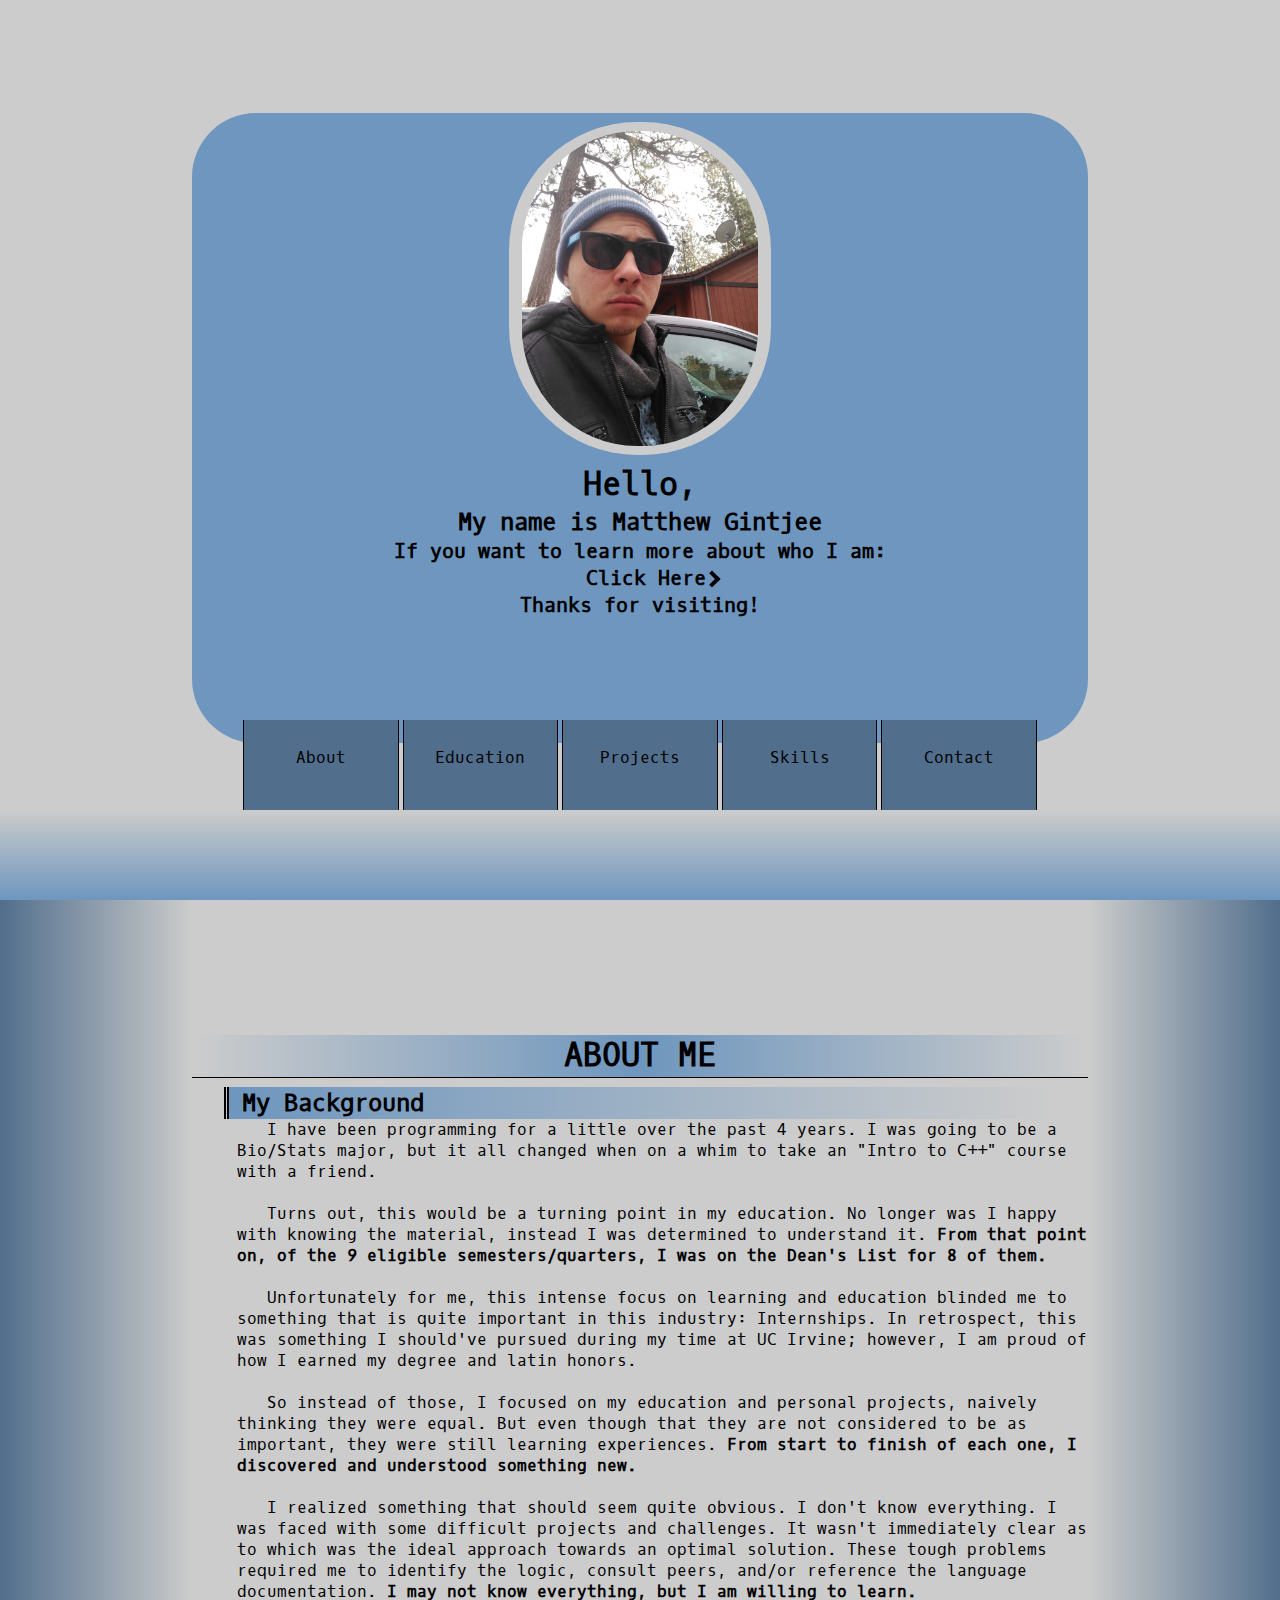
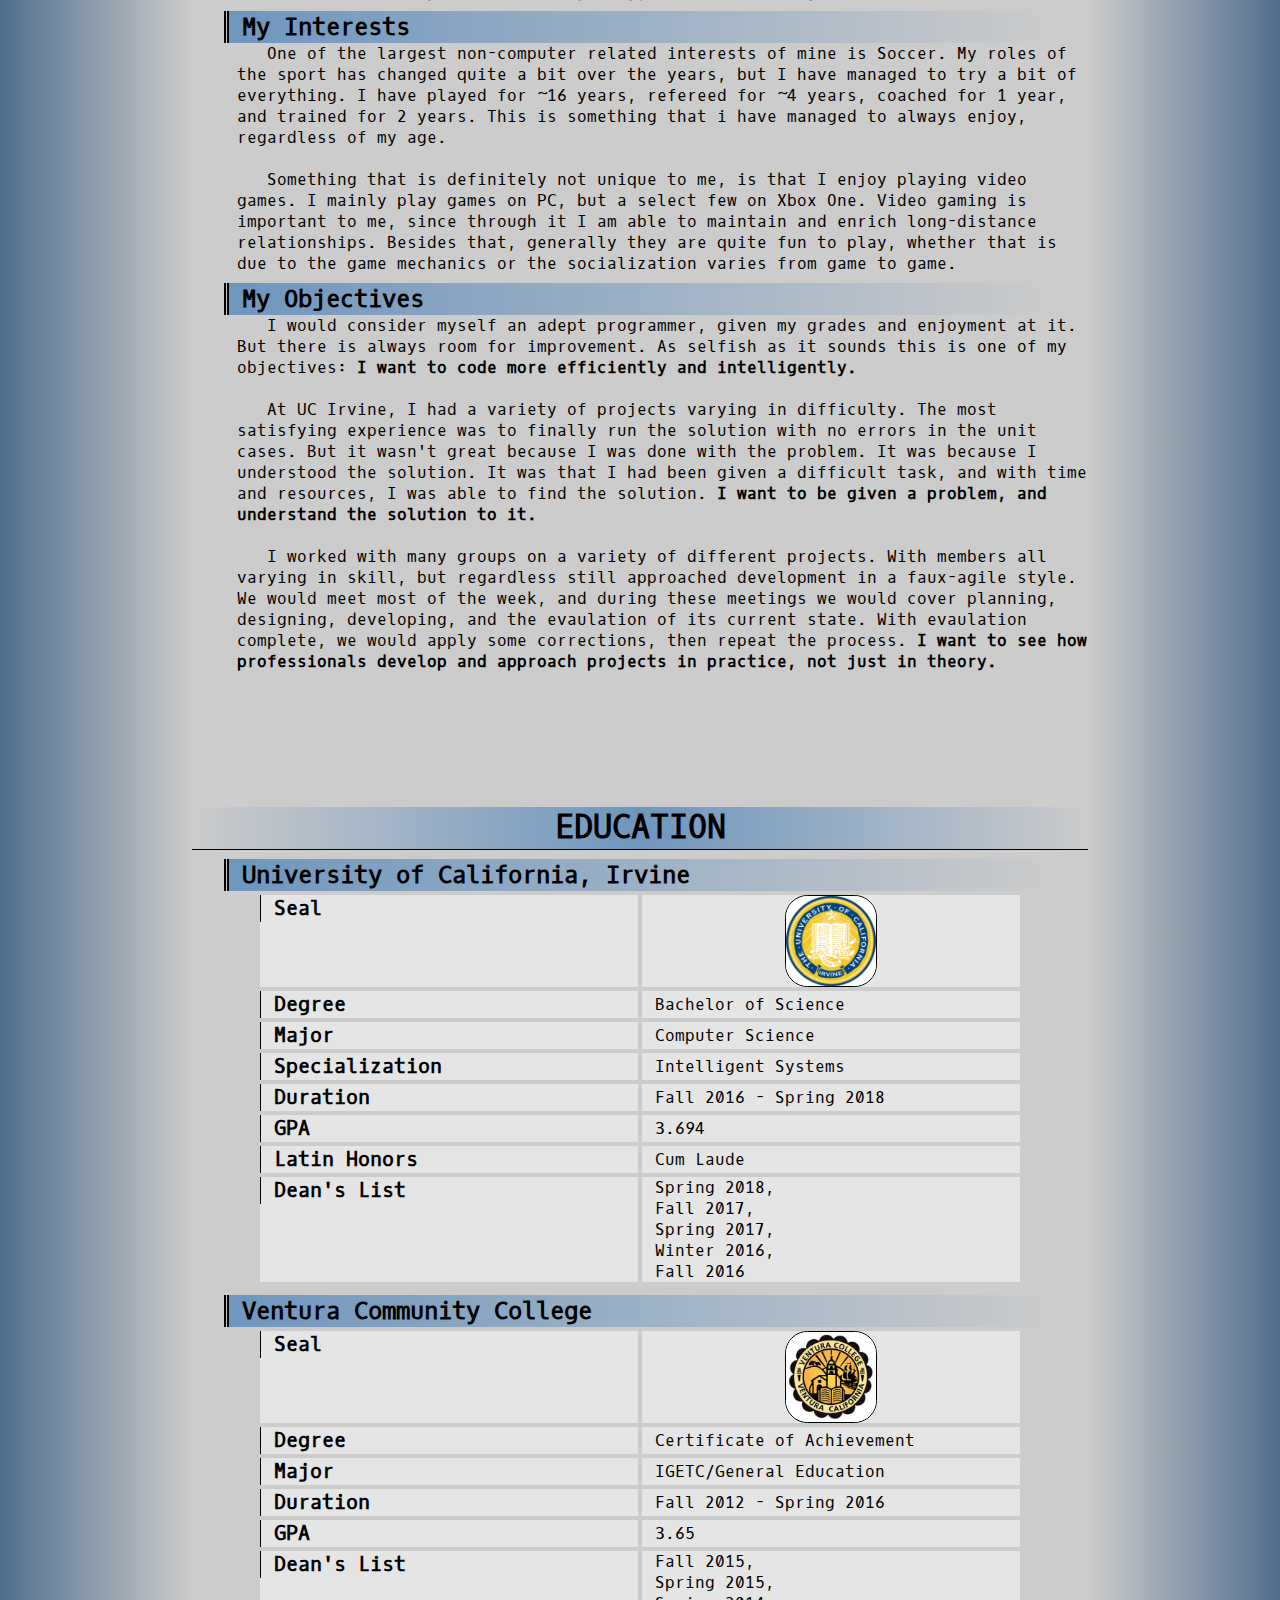
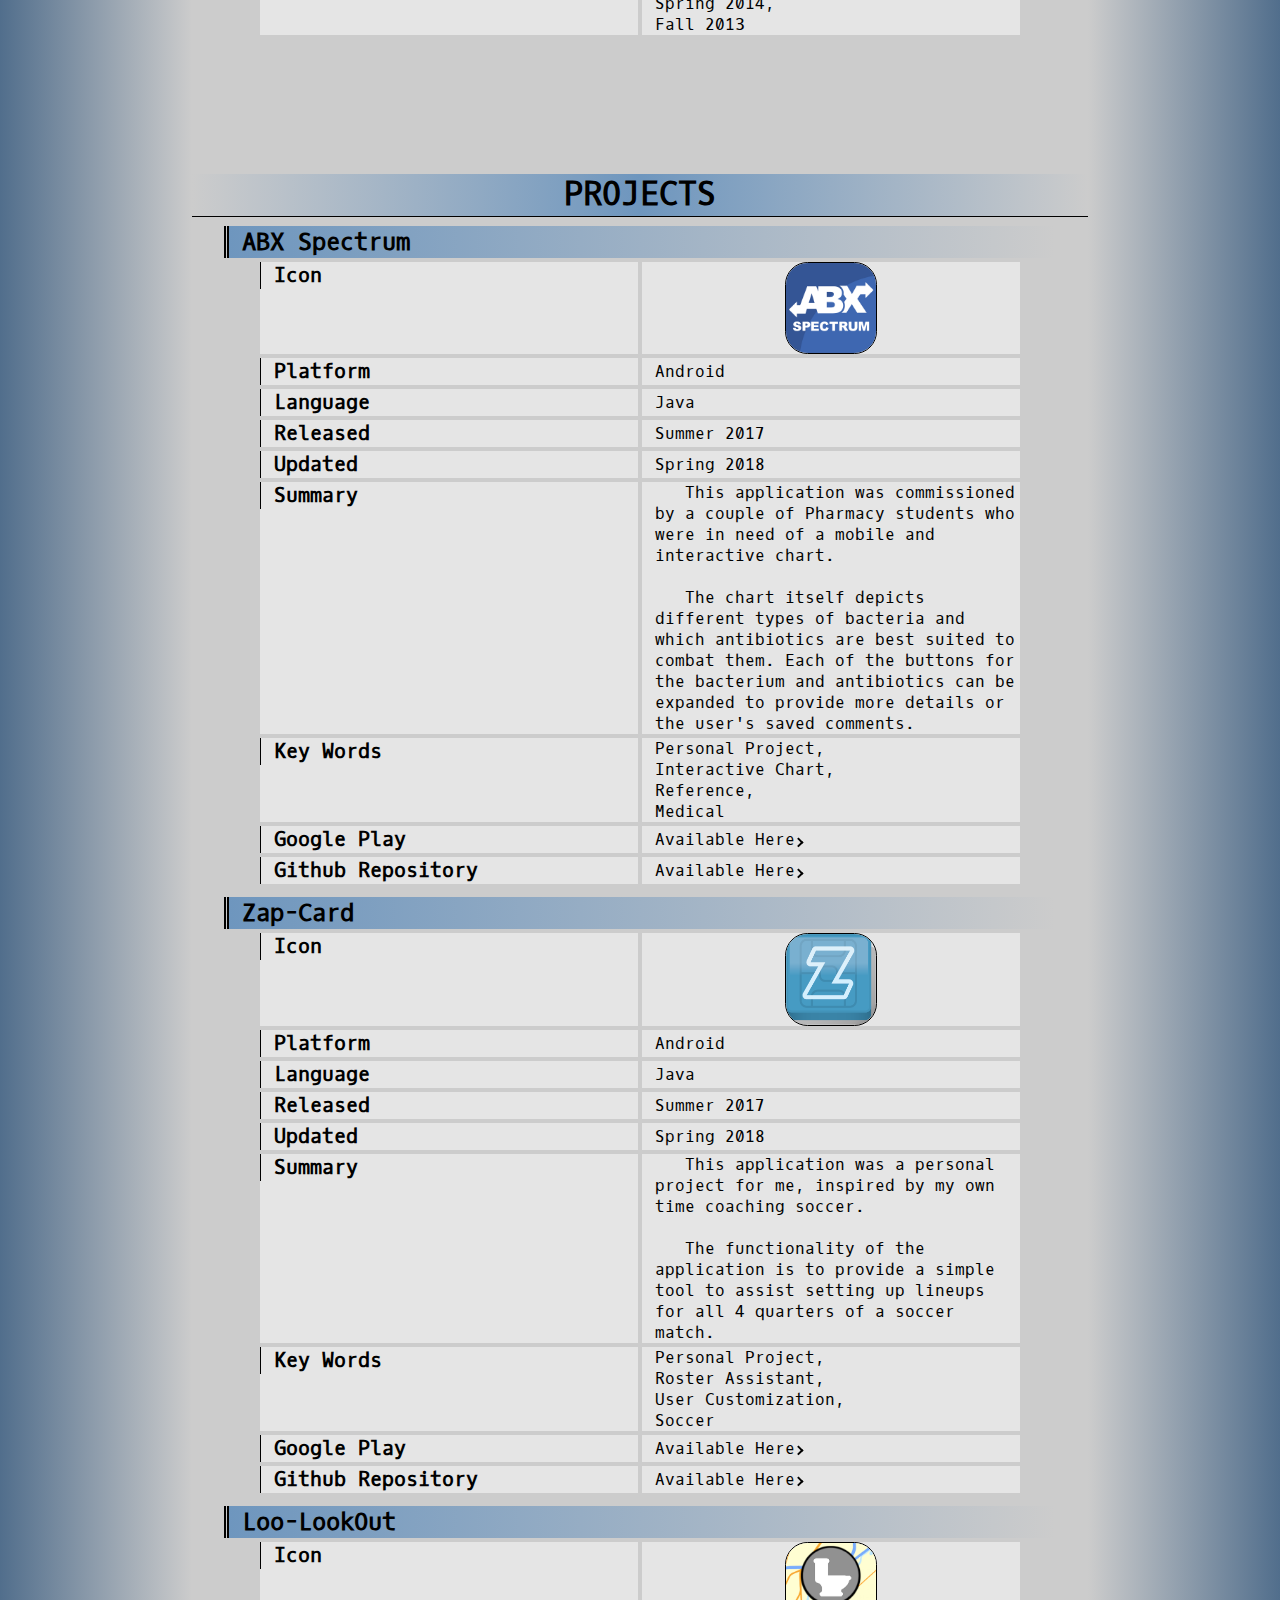
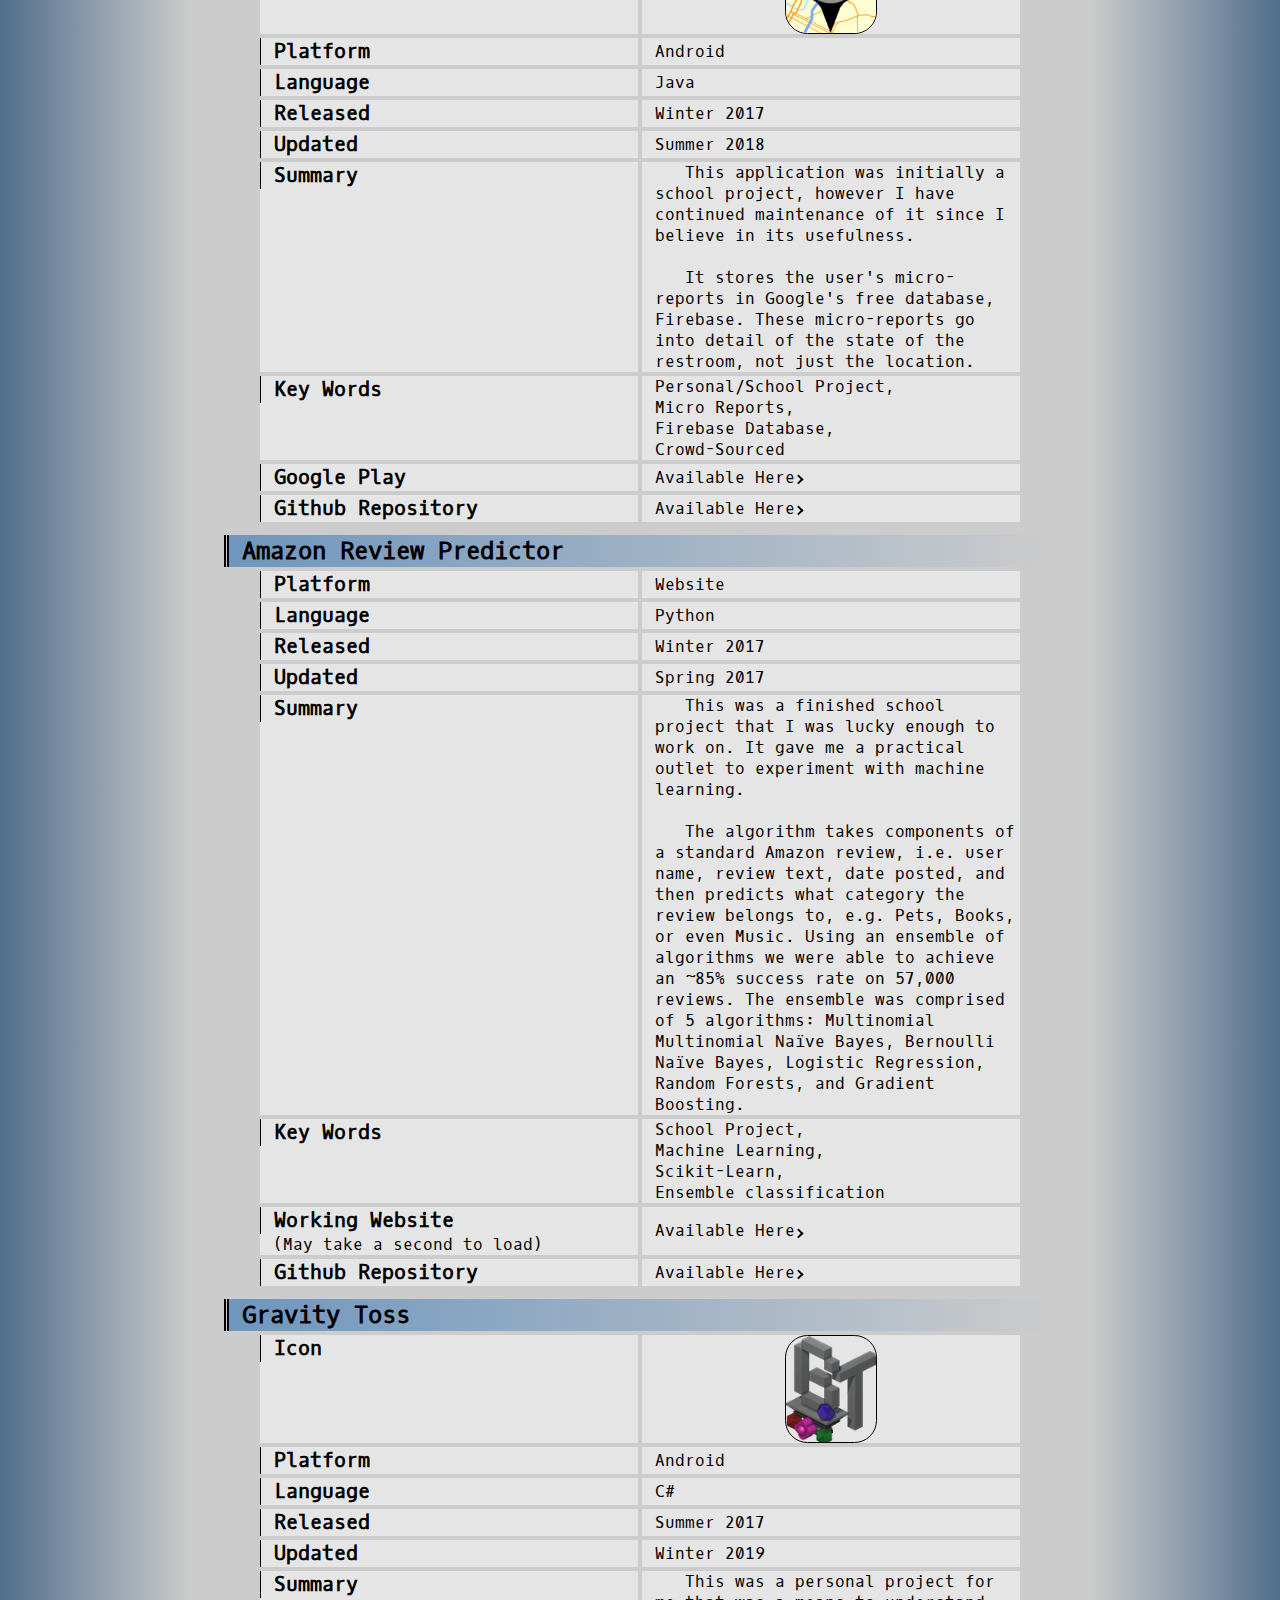
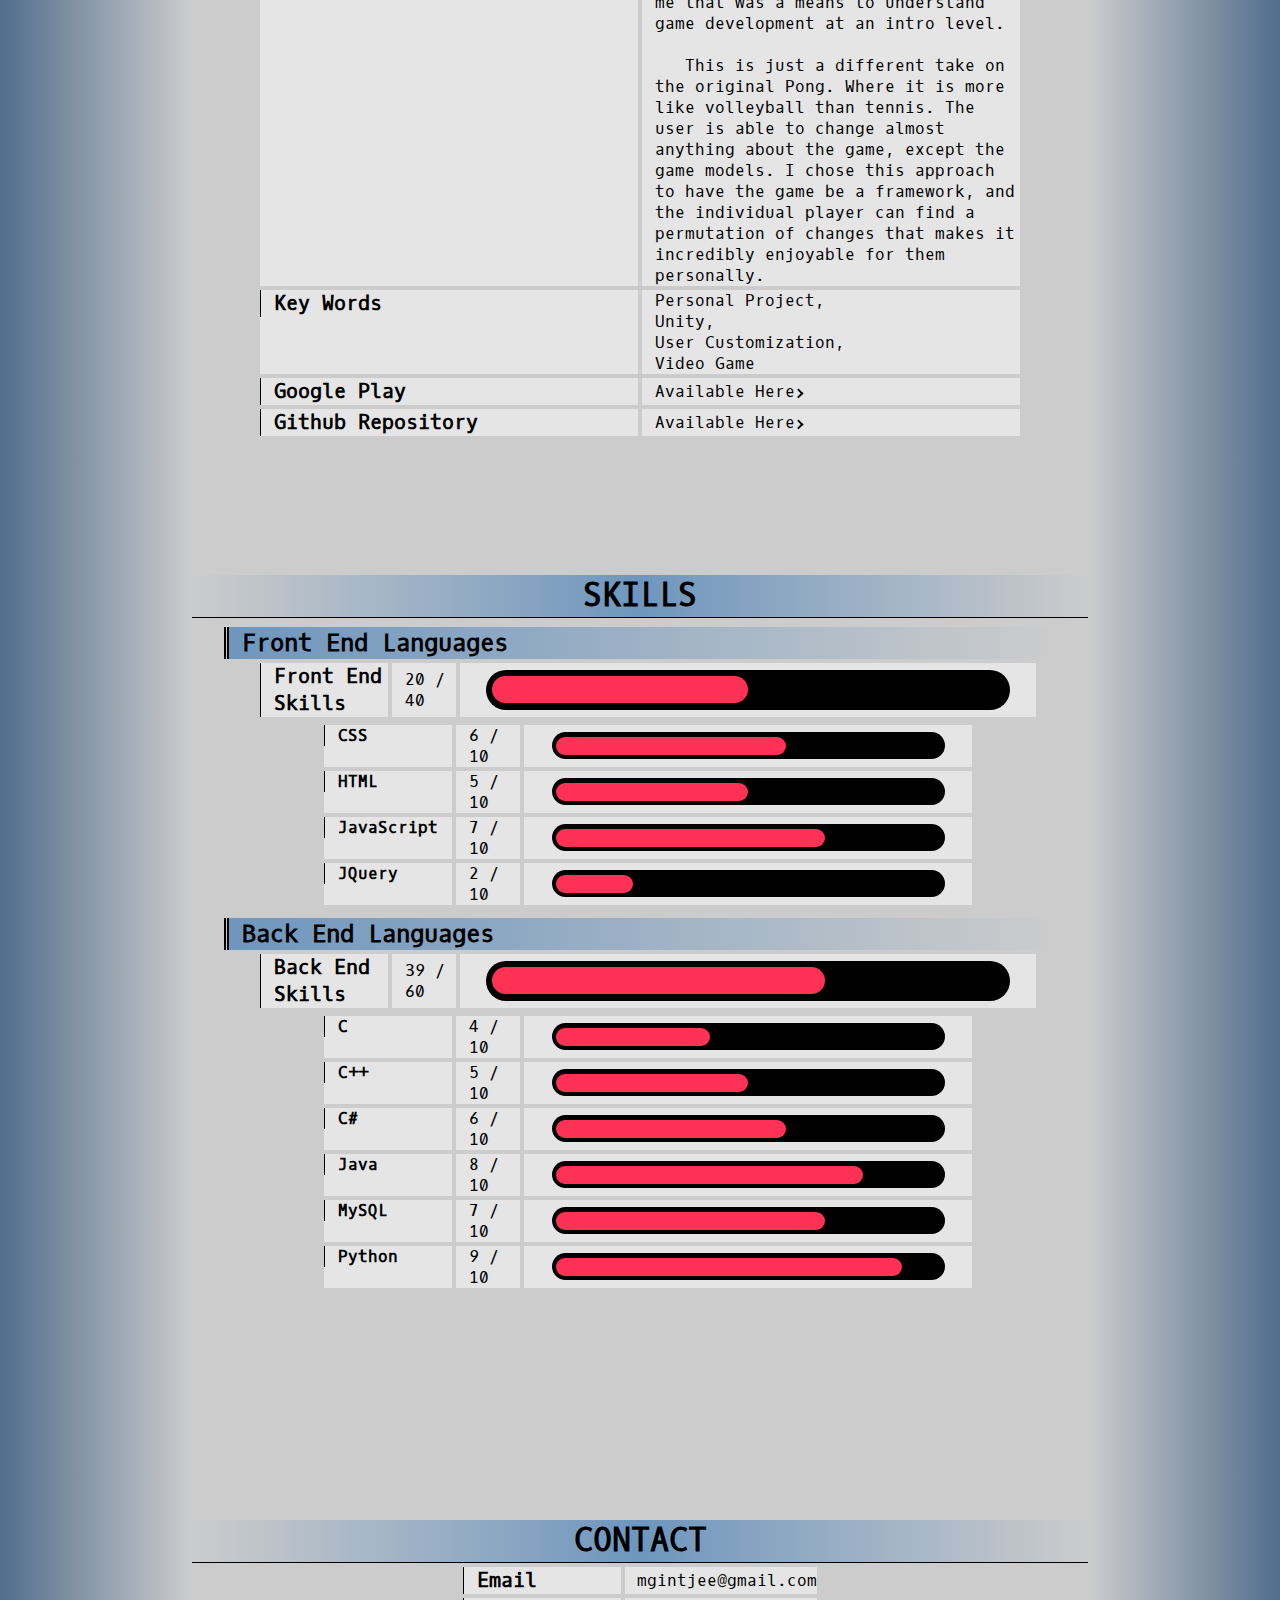
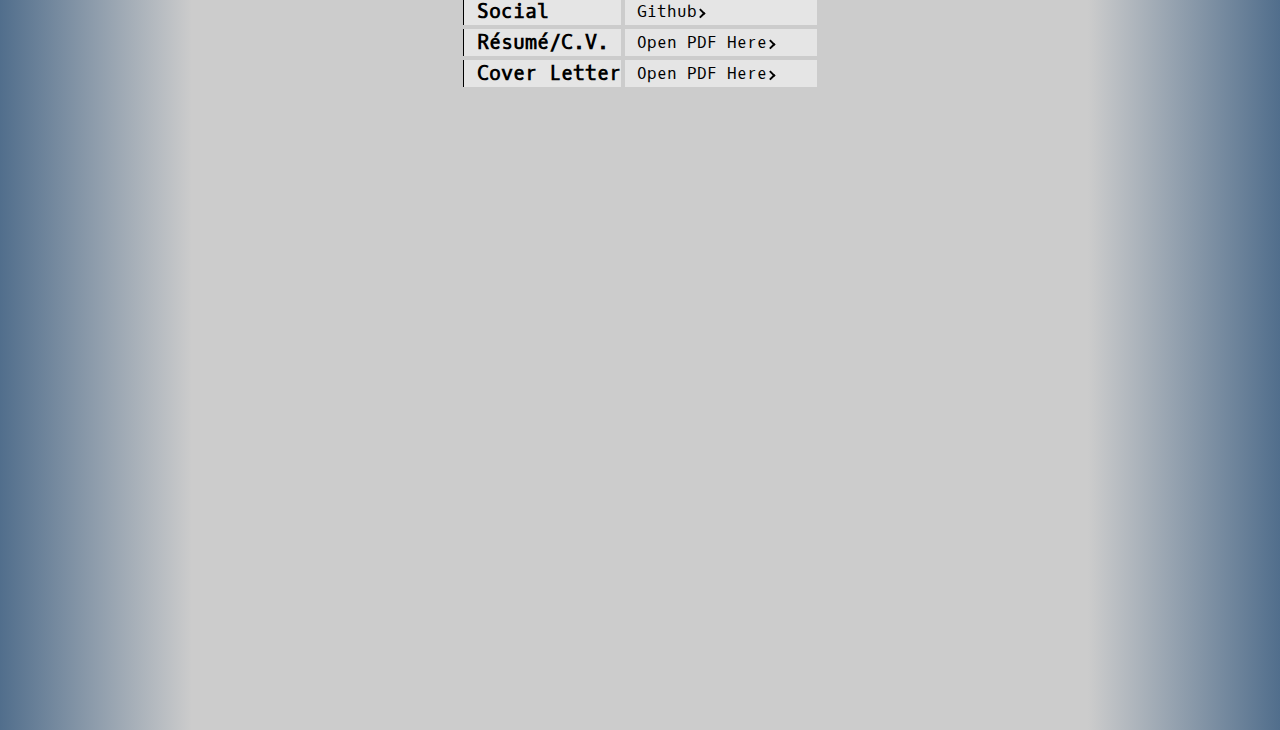
<file: index.html>
<!DOCTYPE HTML>
<html>
<head>

	<meta charset="UTF-8">
	<meta name="description" content="Matthew Gintjee is an Computer Science major who specialized in Intelligent Systems, with heavy experience in scripting.">
	<meta name="keywords" content="Matthew Gintjee, Software, Developer">
	<meta name="author" content="Matthew Gintjee">
	<meta name="viewport" content="width=device-width, initial-scale=1.0">
	<meta name="google-site-verification" content="6OO8Qoy9G-gQDCAmUQhYGjZMr2KIlU_MrtHAqV_Z6Lo" />
	<title>Happy Banana Studio</title>
	<link rel="icon" href="Assets/Media/Images/TabIcon.ico">
	<link rel="stylesheet" href="Assets/CSS/Main.css" />
	<link href='https://fonts.googleapis.com/css?family=Oxygen Mono' rel='stylesheet'>

</head>
<body id="Body">
	<div>
		<div id="WrapperHeader">

			<div id="HeaderContainer">

				<div class="Container" id="ContainerImage">
					<img id="ImageProfile" src="Assets/Media/Images/ProfilePicture.png" alt="My Profile Picture">
				</div>
				<div class="Container" id="ContainerIntro">
					<h1>Hello,</h1>
					<h2>My name is Matthew Gintjee</h2>
					<div id="ContentWelcome">
						<h3>If you want to learn more about who I am:</h3>
						<a href="#ContentAbout">
							<h3>
							&nbsp;&nbsp;Click Here<i class="arrow right H3"></i></h3>
						</a>
						<h3> Thanks for visiting!</h3>
					</div>
				</div>


			</div>

			<nav>
				<ul>
					<li><a id="NavAbout"     href="#ContentAbout"    >About</a></li>
					<li><a id="NavEducation" href="#ContentEducation">Education</a></li>
					<li><a id="NavProjects"  href="#ContentProjects" >Projects</a></li>
					<li><a id="NavSkills"    href="#ContentSkills"   >Skills</a></li>
					<li><a id="NavContact"   href="#ContentContact"  >Contact</a></li>
				</ul>
			</nav>
		</div>

		<div id="WrapperMain">

			<div id="Spacer"></div>

			<div id="WrapperContent">

				<section class="Content" id="ContentAbout">
					<h1 id="HeaderAbout">About Me</h1>
					<div>
						<h2>My Background</h2>
						<p>
							&nbsp;&nbsp;
							I have been programming for a little over the past 4 years. I was going to be a Bio/Stats major, but it all changed when on a whim to take an "Intro to C++" course with a friend.
							<br><br>
							&nbsp;&nbsp;
							Turns out, this would be a turning point in my education. No longer was I happy with knowing the material, instead I was determined to understand it. 
							<b>
								From that point on, of the 9 eligible semesters/quarters, I was on the Dean's List for 8 of them.
							</b>
							<br><br>
							&nbsp;&nbsp;
							Unfortunately for me, this intense focus on learning and education blinded me to something that is quite important in this industry: Internships. In retrospect, this was something I should've pursued during my time at UC Irvine; however, I am proud of how I earned my degree and latin honors.
							<br><br>
							&nbsp;&nbsp;
							So instead of those, I focused on my education and personal projects, naively thinking they were equal. But even though that they are not considered to be as important, they were still learning experiences.
							<b>
								From start to finish of each one, I discovered and understood something new.
							</b>
							<br><br>
							&nbsp;&nbsp; 
							I realized something that should seem quite obvious. I don't know everything. I was faced with some difficult projects and challenges. It wasn't immediately clear as to which was the ideal approach towards an optimal solution. These tough problems required me to identify the logic, consult peers, and/or reference the language documentation. 
							<b>
								I may not know everything, but I am willing to learn.
							</b>
						</p>
						<h2>My Interests </h2>
						<p>
							&nbsp;&nbsp;
							One of the largest non-computer related interests of mine is Soccer. My roles of the sport has changed quite a bit over the years, but I have managed to try a bit of everything. I have played for ~16 years, refereed for ~4 years, coached for 1 year, and trained for 2 years. This is something that i have managed to always enjoy, regardless of my age.
							<br><br>
							&nbsp;&nbsp;
							Something that is definitely not unique to me, is that I enjoy playing video games. I mainly play games on PC, but a select few on Xbox One. Video gaming is important to me, since through it I am able to maintain and enrich long-distance relationships. Besides that, generally they are quite fun to play, whether that is due to the game mechanics or the socialization varies from game to game.
						</p>
						<h2>My Objectives</h2>
						<p>
							&nbsp;&nbsp;
							I would consider myself an adept programmer, given my grades and enjoyment at it. But there is always room for improvement. As selfish as it sounds this is one of my objectives: 
							<b>
								I want to code more efficiently and intelligently.
							</b> 
							<br><br>

							&nbsp;&nbsp;
							At UC Irvine, I had a variety of projects varying in difficulty. The most satisfying experience was to finally run the solution with no errors in the unit cases. But it wasn't great because I was done with the problem. It was because I understood the solution. It was that I had been given a difficult task, and with time and resources, I was able to find the solution. 
							<b>
								I want to be given a problem, and understand the solution to it.
							</b>

							<br><br>
							&nbsp;&nbsp;
							I worked with many groups on a variety of different projects. With members all varying in skill, but regardless still approached development in a faux-agile style. We would meet most of the week, and during these meetings we would cover planning, designing, developing, and the evaulation of its current state. With evaulation complete, we would apply some corrections, then repeat the process.
							<b>
								I want to see how professionals develop and approach projects in practice, not just in theory.
							</b>
						</p>
					</div>
				</section>

				<section class="Content" id="ContentEducation">

					<h1 id="HeaderEducation">Education</h1> 

					<h2>University of California, Irvine</h2>
					<div class="Table">
						<div class="TableBody">
							<div class="TableRow">
								<div class="TableHead"><h3>Seal</h3></div>
								<div class="TableImg">
									<img src="Assets/Media/Images/Seal_UCI.png" alt="UC Irvine Seal">
								</div>
							</div>
							<div class="TableRow">
								<div class="TableHead"><h3>Degree</h3></div>
								<div class="TableCell"><p>Bachelor of Science</p></div>
							</div>
							<div class="TableRow">
								<div class="TableHead"><h3>Major</h3></div>
								<div class="TableCell"><p>Computer Science</p></div>
							</div>
							<div class="TableRow">
								<div class="TableHead"><h3>Specialization</h3></div>
								<div class="TableCell"><p>Intelligent Systems</p></div>
							</div>
							<div class="TableRow">
								<div class="TableHead"><h3>Duration</h3></div>
								<div class="TableCell"><p>Fall 2016 - Spring 2018</p></div>
							</div>
							<div class="TableRow">
								<div class="TableHead"><h3>GPA</h3></div>
								<div class="TableCell"><p>3.694</p></div>
							</div>
							<div class="TableRow">
								<div class="TableHead"><h3>Latin Honors</h3></div>
								<div class="TableCell"><p>Cum Laude</p></div>
							</div>
							<div class="TableRow">
								<div class="TableHead"><h3>Dean's List</h3></div>
								<div class="TableCell">
									<p>
										Spring 2018, <br>
										Fall   2017, <br>
										Spring 2017, <br>
										Winter 2016, <br>
										Fall   2016
									</p>
								</div>
							</div>
						</div>
					</div>

					<h2>Ventura Community College</h2>
					<div class="Table">
						<div class="TableBody">
							<div class="TableRow">
								<div class="TableHead"><h3>Seal</h3></div>
								<div class="TableImg">
									<img src="Assets/Media/Images/Seal_VC.png" alt="Ventura College Seal">
								</div>
							</div>
							<div class="TableRow">
								<div class="TableHead"><h3>Degree</h3></div>
								<div class="TableCell"><p>Certificate of Achievement</p></div>
							</div>
							<div class="TableRow">
								<div class="TableHead"><h3>Major</h3></div>
								<div class="TableCell"><p>IGETC/General Education</p></div>
							</div>
							<div class="TableRow">
								<div class="TableHead"><h3>Duration</h3></div>
								<div class="TableCell"><p>Fall 2012 - Spring 2016</p></div>
							</div>
							<div class="TableRow">
								<div class="TableHead"><h3>GPA</h3></div>
								<div class="TableCell"><p>3.65</p></div>
							</div>
							<div class="TableRow">
								<div class="TableHead"><h3>Dean's List</h3></div>
								<div class="TableCell">
									<p>
										Fall   2015, <br>
										Spring 2015, <br>
										Spring 2014, <br>
										Fall   2013
									</p>
								</div>
							</div>
						</div>
					</div>
				</section>

				<section class="Content" id="ContentProjects">

					<h1 id="HeaderProjects">Projects</h1>
					<h2>ABX Spectrum</h2>
					<div class="Table">
						<div class="TableBody">
							<div class="TableRow">
								<div class="TableHead"><h3>Icon</h3></div>
								<div class="TableImg">
									<img src="Assets/Media/Images/Icon_AbxSpectrum.png" alt="ABX Spectrum Icon">
								</div>
							</div>
							<div class="TableRow">
								<div class="TableHead"><h3>Platform</h3></div>
								<div class="TableCell"><p>Android</p></div>
							</div>
							<div class="TableRow">
								<div class="TableHead"><h3>Language</h3></div>
								<div class="TableCell"><p>Java</p></div>
							</div>
							<div class="TableRow">
								<div class="TableHead"><h3>Released</h3></div>
								<div class="TableCell"><p>Summer 2017</p></div>
							</div>
							<div class="TableRow">
								<div class="TableHead"><h3>Updated</h3></div>
								<div class="TableCell"><p>Spring 2018</p></div>
							</div>
							<div class="TableRow">
								<div class="TableHead"><h3>Summary</h3></div>
								<div class="TableCell">
									<p>
							&nbsp;&nbsp;
										This application was commissioned by a couple of Pharmacy students who were in need of a mobile and interactive chart. 
										<br><br>
							&nbsp;&nbsp;
										The chart itself depicts different types of bacteria and which antibiotics are best suited to combat them. Each of the buttons for the bacterium and antibiotics can be expanded to provide more details or the user's saved comments.
									</p>
								</div>
							</div>
							<div class="TableRow">
								<div class="TableHead"><h3>Key Words</h3></div>
								<div class="TableCell">
									<p>
										Personal Project, <br>
										Interactive Chart, <br>
										Reference, <br>
										Medical
									</p>
								</div>
							</div>
							<div class="TableRow">
								<div class="TableHead"><h3>Google Play</h3></div>
								<div class="TableCell">
									<a target="_blank" href="https://play.google.com/store/apps/details?id=com.happybananastudio.abxspectrum">Available Here<i class="arrow right P"></i></a>
								</div>
							</div>
							<div class="TableRow">
								<div class="TableHead"><h3>Github Repository</h3></div>
								<div class="TableCell">
									<a target="_blank" href="https://github.com/mgintjee/ABX-spectrum">Available Here<i class="arrow right P"></i></a>
								</div>
							</div>
						</div>
					</div>

					<h2>Zap-Card</h2>
					<div class="Table">
						<div class="TableBody">
							<div class="TableRow">
								<div class="TableHead"><h3>Icon</h3></div>
								<div class="TableImg">
									<img src="Assets/Media/Images/Icon_ZapCard.png" alt="Zap-Card Icon">
								</div>
							</div>
							<div class="TableRow">
								<div class="TableHead"><h3>Platform</h3></div>
								<div class="TableCell"><p>Android</p></div>
							</div>
							<div class="TableRow">
								<div class="TableHead"><h3>Language</h3></div>
								<div class="TableCell"><p>Java</p></div>
							</div>
							<div class="TableRow">
								<div class="TableHead"><h3>Released</h3></div>
								<div class="TableCell"><p>Summer 2017</p></div>
							</div>
							<div class="TableRow">
								<div class="TableHead"><h3>Updated</h3></div>
								<div class="TableCell"><p>Spring 2018</p></div>
							</div>
							<div class="TableRow">
								<div class="TableHead"><h3>Summary</h3></div>
								<div class="TableCell">
									<p>
							&nbsp;&nbsp;
										This application was a personal project for me, inspired by my own time coaching soccer.
										<br><br>
							&nbsp;&nbsp;
										The functionality of the application is to provide a simple tool to assist setting up lineups for all 4 quarters of a soccer match.
									</p>
								</div>
							</div>
							<div class="TableRow">
								<div class="TableHead"><h3>Key Words</h3></div>
								<div class="TableCell">
									<p>
										Personal Project, <br>
										Roster Assistant, <br>
										User Customization, <br>
										Soccer
									</p>
								</div>
							</div>
							<div class="TableRow">
								<div class="TableHead"><h3>Google Play</h3></div>
								<div class="TableCell">
									<a target="_blank" href="https://play.google.com/store/apps/details?id=com.happybananastudio.zapcarddigitalrosterassistant">Available Here<i class="arrow right P"></i></a>
								</div>
							</div>
							<div class="TableRow">
								<div class="TableHead"><h3>Github Repository</h3></div>
								<div class="TableCell">
									<a target="_blank" href="https://github.com/mgintjee/Zap-Card-Digital-Roster-Assistant">Available Here<i class="arrow right P"></i></a>
								</div>
							</div>
						</div>
					</div>

					<h2>Loo-LookOut</h2>
					<div class="Table">
						<div class="TableBody">
							<div class="TableRow">
								<div class="TableHead"><h3>Icon</h3></div>
								<div class="TableImg">
									<img src="Assets/Media/Images/Icon_LooLookOut.png" alt="LooLook-Out Icon">
								</div>
							</div>
							<div class="TableRow">
								<div class="TableHead"><h3>Platform</h3></div>
								<div class="TableCell"><p>Android</p></div>
							</div>
							<div class="TableRow">
								<div class="TableHead"><h3>Language</h3></div>
								<div class="TableCell"><p>Java</p></div>
							</div>
							<div class="TableRow">
								<div class="TableHead"><h3>Released</h3></div>
								<div class="TableCell"><p>Winter 2017</p></div>
							</div>
							<div class="TableRow">
								<div class="TableHead"><h3>Updated</h3></div>
								<div class="TableCell"><p>Summer 2018</p></div>
							</div>
							<div class="TableRow">
								<div class="TableHead"><h3>Summary</h3></div>
								<div class="TableCell">
									<p>
							&nbsp;&nbsp;
										This application was initially a school project, however I have continued maintenance of it since I believe in its usefulness.
										<br><br>
							&nbsp;&nbsp;
										It stores the user's micro-reports in Google's free database, Firebase. These micro-reports go into detail of the state of the restroom, not just the location.
									</p>
								</div>
							</div>
							<div class="TableRow">
								<div class="TableHead"><h3>Key Words</h3></div>
								<div class="TableCell">
									<p>
										Personal/School Project, <br>
										Micro Reports, <br>
										Firebase Database, <br>
										Crowd-Sourced
									</p>
								</div>
							</div>
							<div class="TableRow">
								<div class="TableHead"><h3>Google Play</h3></div>
								<div class="TableCell">
									<a target="_blank" href="https://play.google.com/store/apps/details?id=com.happybananastudio.loolookout">Available Here<i class="arrow right P"></i></a>
								</div>
							</div>
							<div class="TableRow">
								<div class="TableHead"><h3>Github Repository</h3></div>
								<div class="TableCell">
									<a target="_blank" href="https://github.com/mgintjee/loolookout">Available Here<i class="arrow right P"></i></a>
								</div>
							</div>
						</div>
					</div>

					<h2>Amazon Review Predictor</h2>
					<div class="Table">
						<div class="TableBody">
							<div class="TableRow">
								<div class="TableHead"><h3>Platform</h3></div>
								<div class="TableCell"><p>Website</p></div>
							</div>
							<div class="TableRow">
								<div class="TableHead"><h3>Language</h3></div>
								<div class="TableCell"><p>Python</p></div>
							</div>
							<div class="TableRow">
								<div class="TableHead"><h3>Released</h3></div>
								<div class="TableCell"><p>Winter 2017</p></div>
							</div>
							<div class="TableRow">
								<div class="TableHead"><h3>Updated</h3></div>
								<div class="TableCell"><p>Spring 2017</p></div>
							</div>
							<div class="TableRow">
								<div class="TableHead"><h3>Summary</h3></div>
								<div class="TableCell">
									<p>
							&nbsp;&nbsp;
										This was a finished school project that I was lucky enough to work on. It gave me a practical outlet to experiment with machine learning.
										<br><br>
							&nbsp;&nbsp;
										The algorithm takes components of a standard Amazon review, i.e. user name, review text, date posted, and then predicts what category the review belongs to, e.g. Pets, Books, or even Music. Using an ensemble of algorithms we were able to achieve an ~85% success rate on 57,000 reviews. The ensemble was comprised of 5 algorithms: Multinomial Multinomial Naïve Bayes, Bernoulli Naïve Bayes, Logistic Regression, Random Forests, and Gradient Boosting.
									</p>
								</div>
							</div>
							<div class="TableRow">
								<div class="TableHead"><h3>Key Words</h3></div>
								<div class="TableCell">
									<p>
										School Project, <br>
										Machine Learning, <br>
										Scikit-Learn, <br>
										Ensemble classification
									</p>
								</div>
							</div>
							<div class="TableRow">
								<div class="TableHead"><h3>Working Website</h3> <p>(May take a second to load)</p></div>
								<div class="TableCell">
									<a target="_blank" href="https://amazonpredictor.herokuapp.com/">Available Here<i class="arrow right P"></i></a>
								</div>
							</div>
							<div class="TableRow">
								<div class="TableHead"><h3>Github Repository</h3></div>
								<div class="TableCell">
									<a target="_blank" href="https://github.com/Krazete/cs175-amazon-project">Available Here<i class="arrow right P"></i></a>
								</div>
							</div>
						</div>
					</div>

					<h2>Gravity Toss</h2>
					<div class="Table">
						<div class="TableBody">
							<div class="TableRow">
								<div class="TableHead"><h3>Icon</h3></div>
								<div class="TableImg">
									<img src="Assets/Media/Images/Icon_GravityToss.png" alt="Gravity Toss Icon">
								</div>
							</div>
							<div class="TableRow">
								<div class="TableHead"><h3>Platform</h3></div>
								<div class="TableCell"><p>Android</p></div>
							</div>
							<div class="TableRow">
								<div class="TableHead"><h3>Language</h3></div>
								<div class="TableCell"><p>C#</p></div>
							</div>
							<div class="TableRow">
								<div class="TableHead"><h3>Released</h3></div>
								<div class="TableCell"><p>Summer 2017</p></div>
							</div>
							<div class="TableRow">
								<div class="TableHead"><h3>Updated</h3></div>
								<div class="TableCell"><p>Winter 2019</p></div>
							</div>
							<div class="TableRow">
								<div class="TableHead"><h3>Summary</h3></div>
								<div class="TableCell">
									<p>
							&nbsp;&nbsp;
										This was a personal project for me that was a means to understand game development at an intro level. 
										<br><br>
							&nbsp;&nbsp;
										This is just a different take on the original Pong. Where it is more like volleyball than tennis. The user is able to change almost anything about the game, except the game models. I chose this approach to have the game be a framework, and the individual player can find a permutation of changes that makes it incredibly enjoyable for them personally.
									</p>
								</div>
							</div>
							<div class="TableRow">
								<div class="TableHead"><h3>Key Words</h3></div>
								<div class="TableCell">
									<p>
										Personal Project, <br>
										Unity, <br>
										User Customization, <br>
										Video Game
									</p>
								</div>
							</div>
							<div class="TableRow">
								<div class="TableHead"><h3>Google Play</h3></div>
								<div class="TableCell">
									<a target="_blank" href="https://play.google.com/store/apps/details?id=com.HappyBananaStudio.GravityToss">Available Here<i class="arrow right P"></i></a>
								</div>
							</div>
							<div class="TableRow">
								<div class="TableHead"><h3>Github Repository</h3></div>
								<div class="TableCell">
									<a target="_blank" href="https://github.com/mgintjee/Gravity-Toss">Available Here<i class="arrow right P"></i></a>
								</div>
							</div>
						</div>
					</div>
				</section>


				<section class="Content" id="ContentSkills">

					<h1 id="HeaderSkills">Skills</h1>
					<h2>Front End Languages</h2>
					<div class="Table" id="OverallSkill">
						<div class="TableBody">
							<div class="TableRow">
								<div class="TableHead"><h3>Front End Skills</h3></div>
								<div class="TableCell"><p id="OverallProgressFrontEndP">#</p></div>
								<div class="TableBar"><div class="ProgressBarOverall"><div id="OverallProgressFrontEnd"></div></div></div>
							</div>
						</div>
					</div>

					<div class="Table" id="LanguageSkill">
						<div class="TableBody">
							<div class="TableRow">
								<div class="TableHead"><h4>CSS</h4></div>
								<div class="TableCell"><p id="LanguageProgressCSSP">#</p></div>
								<div class="TableBar"><div class="ProgressBarLanguage"><div id="LanguageProgressCSS"></div></div></div>
							</div>
							<div class="TableRow">
								<div class="TableHead"><h4>HTML</h4></div>
								<div class="TableCell"><p id="LanguageProgressHTMLP">#</p></div>
								<div class="TableBar"><div class="ProgressBarLanguage"><div id="LanguageProgressHTML"></div></div></div>
							</div>
							<div class="TableRow">
								<div class="TableHead"><h4>JavaScript</h4></div>
								<div class="TableCell"><p id="LanguageProgressJavaScriptP">#</p></div>
								<div class="TableBar"><div class="ProgressBarLanguage"><div id="LanguageProgressJavaScript"></div></div></div>
							</div>
							<div class="TableRow">
								<div class="TableHead"><h4>JQuery</h4></div>
								<div class="TableCell"><p id="LanguageProgressJQueryP">#</p></div>
								<div class="TableBar"><div class="ProgressBarLanguage"><div id="LanguageProgressJQuery"></div></div></div>
							</div>
						</div>
					</div>

					<h2>Back End Languages</h2>
					<div class="Table" id="OverallSkill">
						<div class="TableBody">
							<div class="TableRow">
								<div class="TableHead"><h3>Back End Skills</h3></div>
								<div class="TableCell"><p id="OverallProgressBackEndP">#</p></div>
								<div class="TableBar"><div class="ProgressBarOverall"><div id="OverallProgressBackEnd"></div></div></div>
							</div>
						</div>
					</div>

					<div class="Table" id="LanguageSkill">
						<div class="TableBody">
							<div class="TableRow">
								<div class="TableHead"><h4>C</h4></div>
								<div class="TableCell"><p id="LanguageProgressCP">#</p></div>
								<div class="TableBar"><div class="ProgressBarLanguage"><div id="LanguageProgressC"></div></div></div>
							</div>
							<div class="TableRow">
								<div class="TableHead"><h4>C++</h4></div>
								<div class="TableCell"><p id="LanguageProgressCplusplusP">#</p></div>
								<div class="TableBar"><div class="ProgressBarLanguage"><div id="LanguageProgressCplusplus"></div></div></div>
							</div>
							<div class="TableRow">
								<div class="TableHead"><h4>C#</h4></div>
								<div class="TableCell"><p id="LanguageProgressCsharpP">#</p></div>
								<div class="TableBar"><div class="ProgressBarLanguage"><div id="LanguageProgressCsharp"></div></div></div>
							</div>
							<div class="TableRow">
								<div class="TableHead"><h4>Java</h4></div>
								<div class="TableCell"><p id="LanguageProgressJavaP">#</p></div>
								<div class="TableBar"><div class="ProgressBarLanguage"><div id="LanguageProgressJava"></div></div></div>
							</div>
							<div class="TableRow">
								<div class="TableHead"><h4>MySQL</h4></div>
								<div class="TableCell"><p id="LanguageProgressMySQLP">#</p></div>
								<div class="TableBar"><div class="ProgressBarLanguage"><div id="LanguageProgressMySQL"></div></div></div>
							</div>
							<div class="TableRow">
								<div class="TableHead"><h4>Python</h4></div>
								<div class="TableCell"><p id="LanguageProgressPythonP">#</p></div>
								<div class="TableBar"><div class="ProgressBarLanguage"><div id="LanguageProgressPython"></div></div></div>
							</div>
						</div>
					</div>
				</section>

				<section class="Content" id="ContentContact">
					<h1 id="HeaderContact">Contact</h1>
					<div class="Table">
						<div class="TableBody">
							<div class="TableRow">
								<div class="TableHead"><h3>Email</h3></div>
								<div class="TableCell"><p>mgintjee@gmail.com</p></div>
							</div>
							<div class="TableRow">
								<div class="TableHead"><h3>Social</h3></div>
								<div class="TableCell">
									<a target="_blank" href="https://github.com/mgintjee">Github<i class="arrow right P"></i></a>
								</div>
							</div>
							<div class="TableRow">
								<div class="TableHead"><h3>Résumé/C.V.</h3></div>
								<div class="TableCell">
									<a target="_blank" href="Assets/PDFs/Matthew Gintjee Resume.pdf">Open PDF Here<i class="arrow right P"></i></a>
								</div>
							</div>
							<div class="TableRow">
								<div class="TableHead"><h3>Cover Letter</h3></div>
								<div class="TableCell">
									<a target="_blank" href="Assets/PDFs/Matthew Gintjee Cover Letter.pdf">Open PDF Here<i class="arrow right P"></i></a>
								</div>
							</div>
						</div>
					</div>
				</section>
			</div>
		</div>
	</div>

</body>
<script src="https://ajax.googleapis.com/ajax/libs/jquery/3.3.1/jquery.min.js"></script>
<script src="Assets/JS/WindowScrollingListener.js"></script>
<script src="Assets/JS/NavMenuSelectClass.js"></script>
<script src="Assets/JS/SkillProgressBars.js"></script>
</html>
</file>
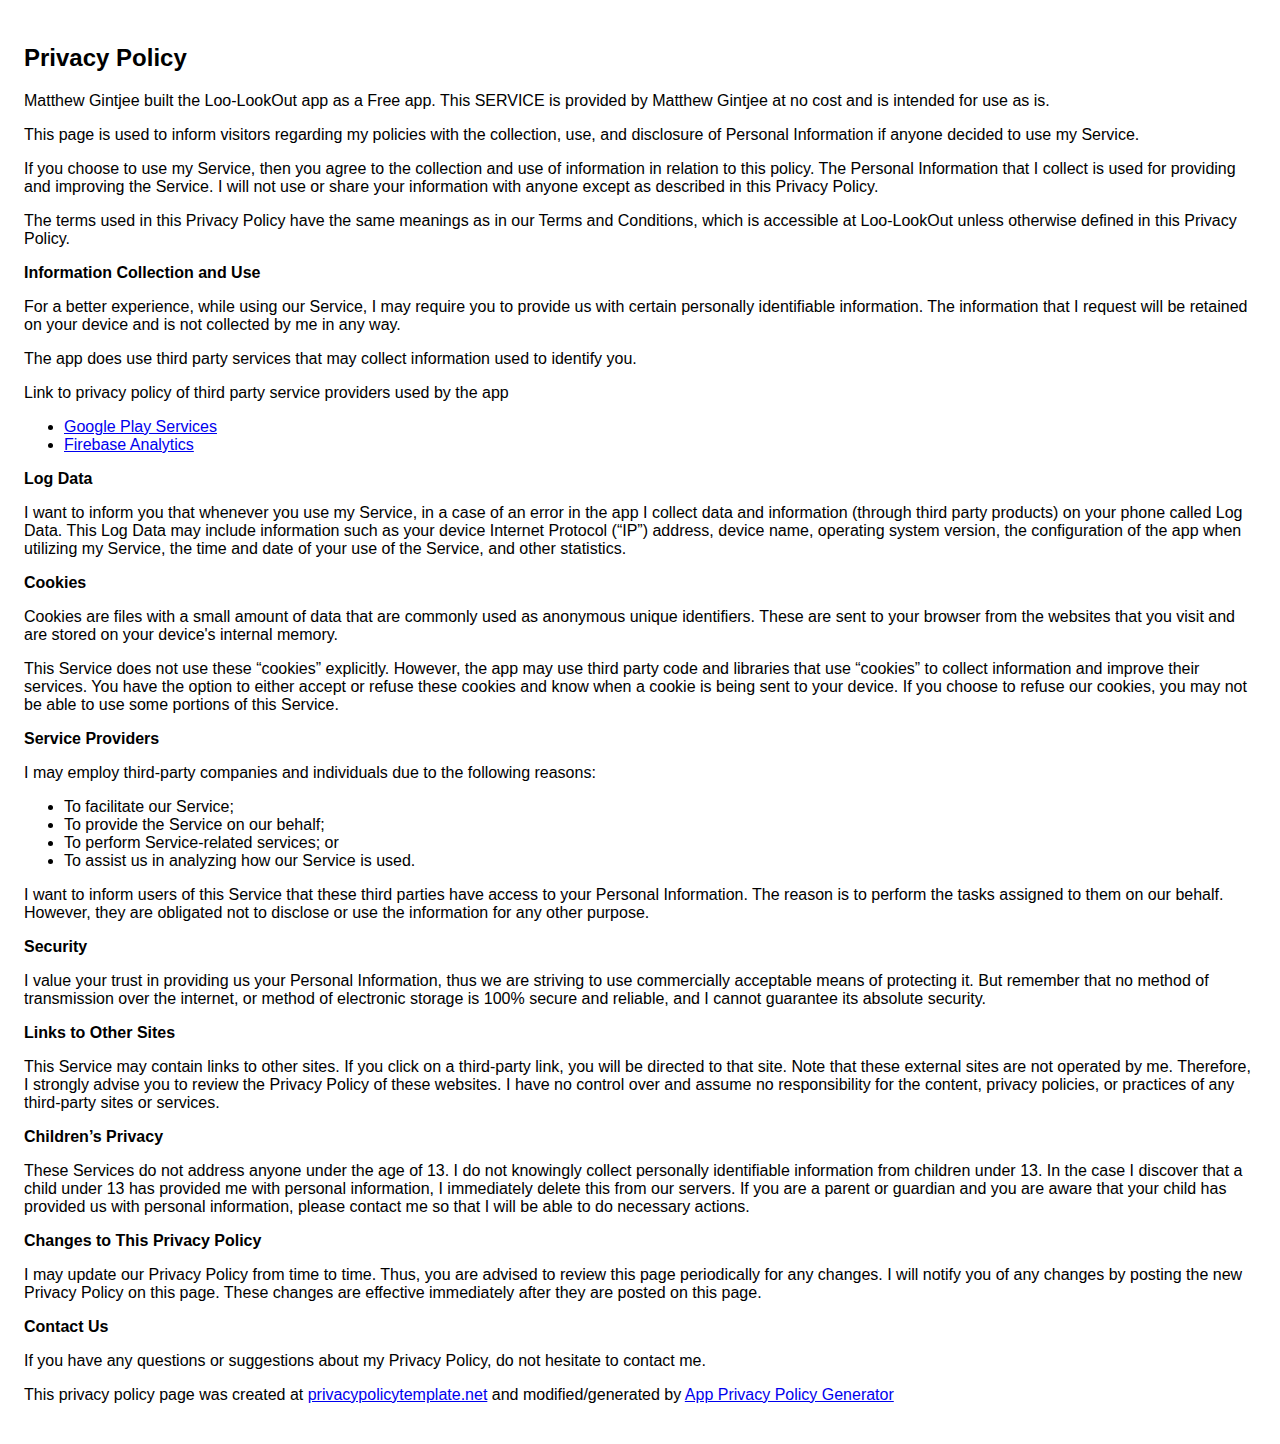
<file: LooLookOutPrivacyPolicy.html>
<!DOCTYPE html>
    <html>
    <head>
      <meta charset='utf-8'>
      <meta name='viewport' content='width=device-width'>
      <title>Privacy Policy</title>
      <style> body { font-family: 'Helvetica Neue', Helvetica, Arial, sans-serif; padding:1em; } </style>
    </head>
    <body>
    <h2>Privacy Policy</h2> <p> Matthew Gintjee built the Loo-LookOut app as a Free app. This SERVICE is provided by
                    Matthew Gintjee at no cost and is intended for use as is.
                  </p> <p>This page is used to inform visitors regarding my policies with the collection, use, and disclosure
                    of Personal Information if anyone decided to use my Service.
                  </p> <p>If you choose to use my Service, then you agree to the collection and use of information in
                    relation to this policy. The Personal Information that I collect is used for providing and improving
                    the Service. I will not use or share your information with anyone except as described
                    in this Privacy Policy.
                  </p> <p>The terms used in this Privacy Policy have the same meanings as in our Terms and Conditions, which is
                    accessible at Loo-LookOut unless otherwise defined in this Privacy Policy.
                  </p> <p><strong>Information Collection and Use</strong></p> <p>For a better experience, while using our Service, I may require you to provide us with certain
                    personally identifiable information. The information that I request will be retained on your device and is not collected by me in any way.
                  </p> <p>The app does use third party services that may collect information used to identify you.</p> <div><p>Link to privacy policy of third party service providers used by the app</p> <ul><li><a href="https://www.google.com/policies/privacy/" target="_blank">Google Play Services</a></li><!----><li><a href="https://firebase.google.com/policies/analytics" target="_blank">Firebase Analytics</a></li><!----><!----><!----><!----><!----></ul></div> <p><strong>Log Data</strong></p> <p> I want to inform you that whenever you use my Service, in a case of
                    an error in the app I collect data and information (through third party products) on your phone
                    called Log Data. This Log Data may include information such as your device Internet Protocol (“IP”) address,
                    device name, operating system version, the configuration of the app when utilizing my Service,
                    the time and date of your use of the Service, and other statistics.
                  </p> <p><strong>Cookies</strong></p> <p>Cookies are files with a small amount of data that are commonly used as anonymous unique identifiers.
                    These are sent to your browser from the websites that you visit and are stored on your device's internal
                    memory.
                  </p> <p>This Service does not use these “cookies” explicitly. However, the app may use third party code and
                    libraries that use “cookies” to collect information and improve their services. You have the option to
                    either accept or refuse these cookies and know when a cookie is being sent to your device. If you choose
                    to refuse our cookies, you may not be able to use some portions of this Service.
                  </p> <p><strong>Service Providers</strong></p> <p> I may employ third-party companies and individuals due to the following reasons:</p> <ul><li>To facilitate our Service;</li> <li>To provide the Service on our behalf;</li> <li>To perform Service-related services; or</li> <li>To assist us in analyzing how our Service is used.</li></ul> <p> I want to inform users of this Service that these third parties have access to
                    your Personal Information. The reason is to perform the tasks assigned to them on our behalf. However,
                    they are obligated not to disclose or use the information for any other purpose.
                  </p> <p><strong>Security</strong></p> <p> I value your trust in providing us your Personal Information, thus we are striving
                    to use commercially acceptable means of protecting it. But remember that no method of transmission over
                    the internet, or method of electronic storage is 100% secure and reliable, and I cannot guarantee
                    its absolute security.
                  </p> <p><strong>Links to Other Sites</strong></p> <p>This Service may contain links to other sites. If you click on a third-party link, you will be directed
                    to that site. Note that these external sites are not operated by me. Therefore, I strongly
                    advise you to review the Privacy Policy of these websites. I have no control over
                    and assume no responsibility for the content, privacy policies, or practices of any third-party sites
                    or services.
                  </p> <p><strong>Children’s Privacy</strong></p> <p>These Services do not address anyone under the age of 13. I do not knowingly collect
                    personally identifiable information from children under 13. In the case I discover that a child
                    under 13 has provided me with personal information, I immediately delete this from
                    our servers. If you are a parent or guardian and you are aware that your child has provided us with personal
                    information, please contact me so that I will be able to do necessary actions.
                  </p> <p><strong>Changes to This Privacy Policy</strong></p> <p> I may update our Privacy Policy from time to time. Thus, you are advised to review
                    this page periodically for any changes. I will notify you of any changes by posting
                    the new Privacy Policy on this page. These changes are effective immediately after they are posted on
                    this page.
                  </p> <p><strong>Contact Us</strong></p> <p>If you have any questions or suggestions about my Privacy Policy, do not hesitate to contact
                    me.
                  </p> <p>This privacy policy page was created at <a href="https://privacypolicytemplate.net" target="_blank">privacypolicytemplate.net</a>
                    and modified/generated by <a href="https://app-privacy-policy-generator.firebaseapp.com/" target="_blank">App
                      Privacy Policy Generator</a></p>
    </body>
    </html>
</file>
<file: Assets/CSS/Main.css>
/***************
* Color Scheme *
***************/
:root{
	--BlueLight: #6E96BE;
	--BlueDark: #516E8C;

	--RedLight: #FF3255;
	--RedDark: #7F192A;

	--PurpleLight: #BE32FF;
	--PurpleDark: #5F197F;

	--GrayLight: #E5E5E5;
	--GrayDark: #CCCCCC;
}

/******************
* Universal Reset *
******************/
*   {
	border: 0;
	margin:0;
	padding:0;
}

/***********************
* Table Format As Divs *
***********************/
.Table { 
	/* Position/Attributes */
	display: table; 
	table-layout: fixed;
	border-collapse:separate; 
	border-spacing: 0.5vmin;
}
.TableRow { 
	/* Position/Attributes */
	display: table-row; 

	/* Aesthetics */
	background: var(--GrayLight);
	/*
	background-image: linear-gradient(to right, var(--GrayDark), var(--GrayLight));
	background-repeat: 	no-repeat;	
	background-size: 100% 100%; 
	*/
}
.TableHeading { display: table-header-group; }
.TableBody { display: table-row-group; }
.TableFoot { display: table-footer-group; }
.TableCell, .TableHead, .TableImg, .TableBar { display: table-cell; }
.TableCell{ vertical-align: middle; }
.TableHead, .TableImg, .TableBar{ vertical-align: top; }

/***********************
* Progress Bar As Divs *
***********************/
.ProgressBarOverall,
.ProgressBarLanguage {
	/* Position/Attributes */

	/* Aesthetics */
		background: black;
	/*
	background-image: linear-gradient(to left, var(--BlueLight), var(--BlueDark));
	background-repeat: 	no-repeat;	
	background-size: 100% 100%; 
	*/
}
	.ProgressBarOverall > div,
	.ProgressBarLanguage > div {
		/* Aesthetics */
		background: var(--RedLight);
		/*
		background-image: linear-gradient(to left, var(--GrayLight), var(--GrayDark));
		background-repeat: 	no-repeat;	
		background-size: 100% 100%; 
		*/
	}

/*********
* Arrows *
*********/
i {
	/* Position/Attributes */
	border: solid black;
    display: inline-block;

	/* Aesthetics */
    vertical-align: baseline;
}

.right {
	/* Aesthetics */
    transform: rotate(-45deg);
    -webkit-transform: rotate(-45deg);
}

.left {
	/* Aesthetics */
    transform: rotate(135deg);
    -webkit-transform: rotate(135deg);
}

.up {
	/* Aesthetics */
    transform: rotate(-135deg);
    -webkit-transform: rotate(-135deg);
}

.down {
	/* Aesthetics */
    transform: rotate(45deg);
    -webkit-transform: rotate(45deg);
}

.H3{
    padding: .2em;
    border-width: 0 .2em .2em 0;
}

.P{
    padding: .15em;
    border-width: 0 .15em .15em 0;
}

/************
* Text Tags *
************/

	/* General Text Tags Font */
	h1, h2, h3, h4, p, a{

		/* Position/Attributes */
		text-align: left;
		display: block;

		/* Aesthetics */
		color: black;
		font-family: 'Oxygen Mono'; /*"Lucida Console", Monaco, monospace;*/
		text-decoration: none; 
	}

	/* General h1 Tag */
	h1{
		/* Aesthetics */
		font-size: 2em;
	}
	/* General h2 Tag */
	h2{
		/* Aesthetics */
		font-size: 1.5em;
	}
	/* General h3 Tag */
	h3{
		/* Aesthetics */
		font-size: 1.25em;
	}
	/* General h4, p, a Tag */
	h4,	p, a{
		/* Aesthetics */
		font-size: 1em; 
	}
	/* a Tag hover */
	a:hover,
	a > h3:hover{
		color:var(--PurpleLight);
	}

/*****************
* Wrapper Header *
*****************/
#WrapperHeader {
	/* Dimensions */
	height: 90vh;
	width: 100vw;

	/* Position/Attributes */
	overflow: hidden;
	position: fixed;
	top: 0;
	z-index: 99; 
	display: inline-block; 
	align-content: center;

	/* Aesthetics */
	/*
	background-image: linear-gradient(to bottom, var(--RedLight) 45%, var(--RedDark));
	*/
	background: var(--GrayDark);
	transition: 0.25s; 
}

	/* Wrapper Header Table */
	#WrapperHeader > #HeaderContainer{
		/* Dimensions */
		height: 70vh;
		width: 70vw;

		/* Position/Attributes */
		margin: auto;
		margin-top: 5vh;
		display: flex;
		flex-direction: column;

		/* Aesthetics */
		/*
		background-image: linear-gradient(to bottom, var(--RedLight), var(--GrayDark	));
		*/
		background: var(--BlueLight);
		border-radius: 	5vw;
		transition: 0.25s; 
	} 

	/* Welcome Image */
	#WrapperHeader > #HeaderContainer > #ContainerImage{
		/* Position/Attributes */
	    margin-top: 1vh; 
		margin-left: auto;
		margin-right: auto;
		display: flex;
		align-content: center;
	}

	/* Welcome Image */
	#WrapperHeader > #HeaderContainer > #ContainerImage img{
		/* Dimensions */
		max-height: 35vh;
		max-width: 	25vw;

		/* Position/Attributes */
		padding: 1vh 1vw;
		display: block;
		margin: auto;

		/* Aesthetics */
		background: var(--GrayDark);
		border-radius: 	10vmax;
		border-width: thin;
	}

	/* Wrapper Header Table */
	#WrapperHeader > #HeaderContainer > #ContainerIntro{
		/* Dimensions */
		height: 25vh;
		width: 50vw;

		/* Position/Attributes */
	    display: block;
		margin: auto;
	    margin-top: 1vh; 
	}

	/* Text centering For Welcome Intro */
	#WrapperHeader > #HeaderContainer > #ContainerIntro h1,
	#WrapperHeader > #HeaderContainer > #ContainerIntro h2,
	#WrapperHeader > #HeaderContainer > #ContainerIntro > #ContentWelcome h3,
	#WrapperHeader > #HeaderContainer > #ContainerIntro > #ContentWelcome a,
	#WrapperHeader > #HeaderContainer > #ContainerIntro > #ContentWelcome p
	{
		text-align: center;
	}

	/* Wrapper Header Table */
	#WrapperHeader nav{
		/* Dimensions */
		width: 70vw;

		/* Position/Attributes */
        position: absolute;
        bottom: 0;
		margin: 0 15vw;
		border-collapse: collapse;
    	text-align:center;
	}

	#WrapperHeader nav ul{
		/* Position/Attributes */
		list-style: none;
	}

	#WrapperHeader nav ul li{
		/* Position/Attributes */
		display: inline;
	}

	#WrapperHeader nav ul li a{
		/* Dimensions */
		height: 4vh;
		width: 12vw;

		/* Position/Attributes */
		top: -50%;
		display: inline-block;
		padding: 3vh 0;
		text-align: center;

		/* Aesthetics */
    	border-right-style: solid;
		border-left-style: solid;
		border-width: thin;
		/*
		background-image: linear-gradient(to bottom, var(--RedLight), var(--RedDark));
		*/
		background: var(--BlueDark);
	}

	#WrapperHeader nav ul li a:hover{
		color: var(--GrayLight);
	}

/***************
* Wrapper Main *
***************/
#WrapperMain {
	/* Position/Attributes */
	display: block;
	overflow-x: hidden;
	display: flex;
	flex-direction: column;
}

/**********************
* Content Backgrounds *
**********************/
.Content{
	/* Dimensions */
	min-height: 90vh;
	width: 70vw;

	/* Position/Attributes */
	padding-top: 15vh;
	display: block;
}
	/********************
	* Content Text Tags *
	********************/
	.Content h2,
	.Content h3,
	.Content h4,
	.Content p,
	.Content a{
		padding-left: 1vw;
	}

	.Content h1,
	.Content h2,
	.Content h3,
	.Content h4{
		font-weight: bold;
	}

	/* h1 Tag */
	.Content h1{
		/* Dimensions */
		width: 70vw;

		/* Aesthetics */
		text-transform: uppercase;
		text-align: center;

		background-image: linear-gradient(to left, var(--GrayDark), var(--BlueLight), var(--GrayDark));
		background-repeat: 	no-repeat;	
		background-size: 100% 100%;

		border-bottom-style: solid;
		border-width: thin;
	}

	/* h2 Tag */
	.Content h2{
		/* Dimensions */
		width: 63.5vw;

		/* Position/Attributes */
		margin-left: 2.5vw;
		margin-top: 1vh;

		/* Aesthetics */
		background-image: linear-gradient(to right, var(--BlueLight), var(--GrayDark));
		background-repeat: 	no-repeat;	
		background-size: 100% 100%;

		border-left-style: double;
		border-width: thick;
	}

	/* h3, h4 Tag */
	.Content h3,
	.Content h4{
		/* Aesthetics */
		border-left-style: solid;
		border-width: thin;
	}

	/* ContentAbout a & p */
	#ContentAbout p,
	#ContentAbout a{
		margin-left: 2.5vw;
	}


/*********
* Spacer *
*********/
#WrapperMain > #Spacer{
	/* Dimensions */
	height: 10vh;
	width: 100vw;

	/* Position/Attributes */
	display: inline-block;
	margin-top: 90vh;

	/* Aesthetics */
	background-image: linear-gradient(to bottom, var(--GrayDark), var(--BlueLight));
	transition: 0.25s;
}

/******************
* Wrapper Content *
******************/
#WrapperMain > #WrapperContent{
	/* Dimensions */
	width: 70vw;

	/* Position/Attributes */
	display: inline-block;
	padding-left: 15vw;
	padding-right: 15vw;

	/* Aesthetics */
	background-image: linear-gradient(to right, var(--BlueDark), var(--GrayDark) 15%, var(--GrayDark) 85%, var(--BlueDark));
	transition: 0.25s;
}
	/* Seal/Icon Images */
	#WrapperMain img{
		/* Dimensions */
		width: 	10vmin;

		/* Position/Attributes */
	    display: block;
	    margin-left: auto;
	    margin-right: auto;

		/* Aesthetics */
		border-radius: 	2.5vmin;
		border-style: solid;
		border-width: thin;
	}
	/* Content General Tables */
	#ContentContact > .Table {
		/* Position/Attributes */
		margin: 0 2.5vw;
	}
	#ContentEducation > .Table,
	#ContentProjects > .Table {

		/* Dimensions */
		width: 60vw;
		
		/* Position/Attributes */
		margin: 0 5vw;
	}

	/* Content Overall Tables*/
	#ContentSkills > #OverallSkill {

		/* Dimensions */
		width: 60vw;

		/* Position/Attributes */
		margin: 0 5vw;
	}

		#ContentSkills > #OverallSkill > .TableBody > .TableRow > .TableHead {

			/* Dimensions */
			width: 10vw;
		}
		#ContentSkills > #OverallSkill > .TableBody > .TableRow > .TableCell {

			/* Dimensions */
			width: 5vw;
		}
		#ContentSkills > #OverallSkill > .TableBody > .TableRow > .TableBar {

			/* Dimensions */
			width: 45vw;
			/* Position/Attributes */
			vertical-align: middle;
		}

	/* Content Language Tables*/
	#ContentSkills > #LanguageSkill {

		/* Dimensions */
		width: 50vw;

		/* Position/Attributes */
		margin: 0 10vw;
	}

		#ContentSkills > #LanguageSkill > .TableBody > .TableRow > .TableHead {

			/* Dimensions */
			width: 10vw;
		}
		#ContentSkills > #LanguageSkill > .TableBody > .TableRow > .TableCell {

			/* Dimensions */
			width: 5vw;
		}
		#ContentSkills > #LanguageSkill > .TableBody > .TableRow > .TableBar {

			/* Dimensions */
			width: 35vw;

			/* Position/Attributes */
			vertical-align: middle;
		}
	/* Content Contact Table */
	#ContentContact > .Table{
		margin: auto;
	}
	/* Content Overall Progress*/
	.ProgressBarOverall{
		/* Dimensions */
		width: 40vw;

		/* Position/Attributes */
		border-radius: 5vmin;
		padding: .7vh;
		margin: auto;
	}
		.ProgressBarOverall > div{
			/* Dimensions */
			height: 3vh;
			
			/* Position/Attributes */
			border-radius: 3vmin;
			width: 0vw; 
		}


	/* Content Language Progress*/
	.ProgressBarLanguage{
		/* Dimensions */
		width: 30vw;

		/* Position/Attributes */
		border-radius: 5vmin;
		padding: .5vh;
			margin: auto;
	}
		.ProgressBarLanguage > div{
			/* Dimensions */
			height: 2vh;

			/* Position/Attributes */
			width: 0vw; 
			border-radius: 3vmin;
		}

/* No Welcome Image Display */
@media (max-width: 369px){
	/* General h1 Tag */
	h1{
		/* Aesthetics */
		font-size: 1.5em;
	}
	/* General h2 Tag */
	h2{
		/* Aesthetics */
		font-size: 1em;
	}
	/* General h3 Tag */
	h3{
		/* Aesthetics */
		font-size: .75em;
	}	
	/* General h4, p, a Tag */
	h4,	p, a{
		/* Aesthetics */
		font-size: .5em; 
	}

	i{}
	.H3{
	    padding: .15em;
	    border-width: 0 .15em .15em 0;
	}

	.P{
	    padding: .10em;
	    border-width: 0 .10em .10em 0;
	}

	/* Wrapper Header Table */
	#WrapperHeader > #HeaderContainer{
		display: flex;
		flex-direction: column;
	} 

	/* Welcome Image */
	#WrapperHeader > #HeaderContainer > #ContainerImage img{
		display: none;
	}
}

/* Smallest Dimensions */
@media (min-width: 370px) and (max-width: 649px){
	/* General h1 Tag */
	h1{
		/* Aesthetics */
		font-size: 1.5em;
	}
	/* General h2 Tag */
	h2{
		/* Aesthetics */
		font-size: 1em;
	}
	/* General h3 Tag */
	h3{
		/* Aesthetics */
		font-size: .75em;
	}	
	/* General h4, p, a Tag */
	h4,	p, a{
		/* Aesthetics */
		font-size: .5em; 
	}

	i{}
	.H3{
	    padding: .15em;
	    border-width: 0 .15em .15em 0;
	}

	.P{
	    padding: .10em;
	    border-width: 0 .10em .10em 0;
	}

	/* Wrapper Header Table */
	#WrapperHeader > #HeaderContainer{
		display: flex;
		flex-direction: column;
	} 

	/* Welcome Image */
	#WrapperHeader > #HeaderContainer > #ContainerImage img{
		max-height: 30vh;
	}
}

/* Medium Dimensions */
@media (min-width: 650px) and (max-width: 802px){
	/* General h1 Tag */
	h1{
		/* Aesthetics */
		font-size: 1.75em;
	}
	/* General h2 Tag */
	h2{
		/* Aesthetics */
		font-size: 1.25em;
	}
	/* General h3 Tag */
	h3{
		/* Aesthetics */
		font-size: 1em;
	}	
	/* General h4, p, a Tag */
	h4,	p, a{
		/* Aesthetics */
		font-size: .75em; 
	}

	i{}
	.H3{
	    padding: .15em;
	    border-width: 0 .15em .15em 0;
	}

	.P{
	    padding: .10em;
	    border-width: 0 .10em .10em 0;
	}

	/* Wrapper Header Table */
	#WrapperHeader > #HeaderContainer{
		display: flex;
		flex-direction: column;
	} 

	/* Welcome Image */
	#WrapperHeader > #HeaderContainer > #ContainerImage img{
		max-height: 30vh;
	}
}

/* General/Horizontal Display */
@media (min-width: 803px ){
	/* General h1 Tag */
	h1{
		/* Aesthetics */
		font-size: 2em;
	}
	/* General h2 Tag */
	h2{
		/* Aesthetics */
		font-size: 1.5em;
	}
	/* General h3 Tag */
	h3{
		/* Aesthetics */
		font-size: 1.25em;
	}
	/* General h4, p, a Tag */
	h4,	p, a{
		/* Aesthetics */
		font-size: 1em; 
	}

	i{}
	.H3{
	    padding: .2em;
	    border-width: 0 .2em .2em 0;
	}

	.P{
	    padding: .15em;
	    border-width: 0 .15em .15em 0;
	}

	/* Wrapper Header Table 
	#WrapperHeader > #HeaderContainer{
		display: flex;
		flex-direction: row;
	} */
}
</file>
